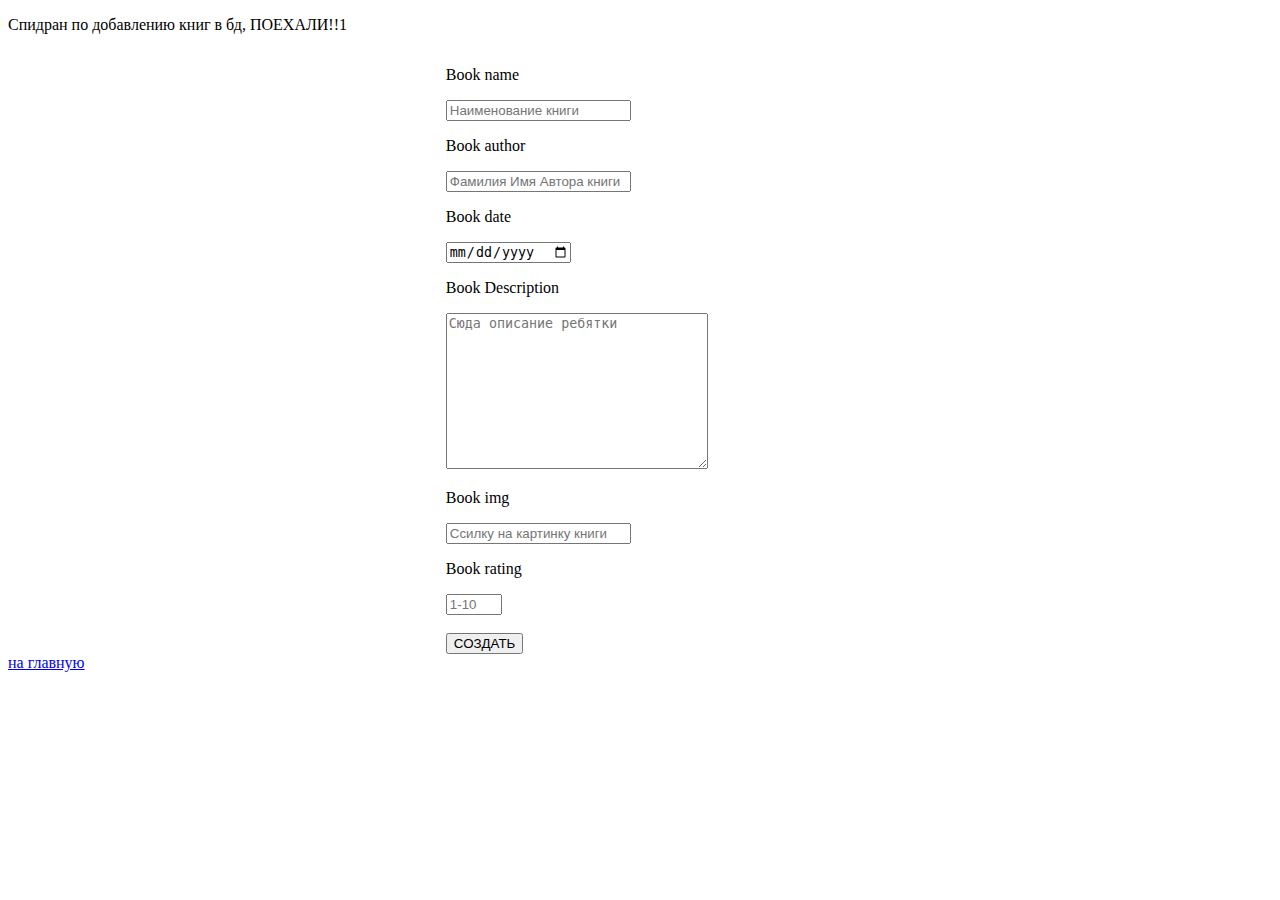
<file: admin.html>
<!DOCTYPE html>
<html lang="en">
<head>
    <meta charset="UTF-8">
    <title>Admin Panel</title>
    <meta name="viewport" content="width=device-width, initial-scale=1.0">
</head>
<style>
    .block {width: 90%; display: flex; justify-content: center; align-items: center}
</style>
<body>
    <p>Спидран по добавлению книг в бд, ПОЕХАЛИ!!1</p>
    <div class="block">
        <form action="">
            <p>Book name</p>
            <input type="text" placeholder="Наименование книги">
            <p>Book author</p>
            <input type="text" placeholder="Фамилия Имя Автора книги">
            <p>Book date</p>
            <input type="date" placeholder="19выф">
            <p>Book Description</p>
            <textarea name="alo" id="" cols="30" rows="10" maxlength="250" placeholder="Сюда описание ребятки"></textarea>
            <p>Book img</p>
            <input type="url" placeholder="Ссилку на картинку книги">
            <p>Book rating</p>
            <input type="number" placeholder="1-10" min="1" max="10"><br><br>
            <button type="submit">СОЗДАТЬ</button>
        </form>
    </div>
    <script src="js/main.js"></script>
    <a href="index.html">на главную</a>
</body>
</html>
</file>
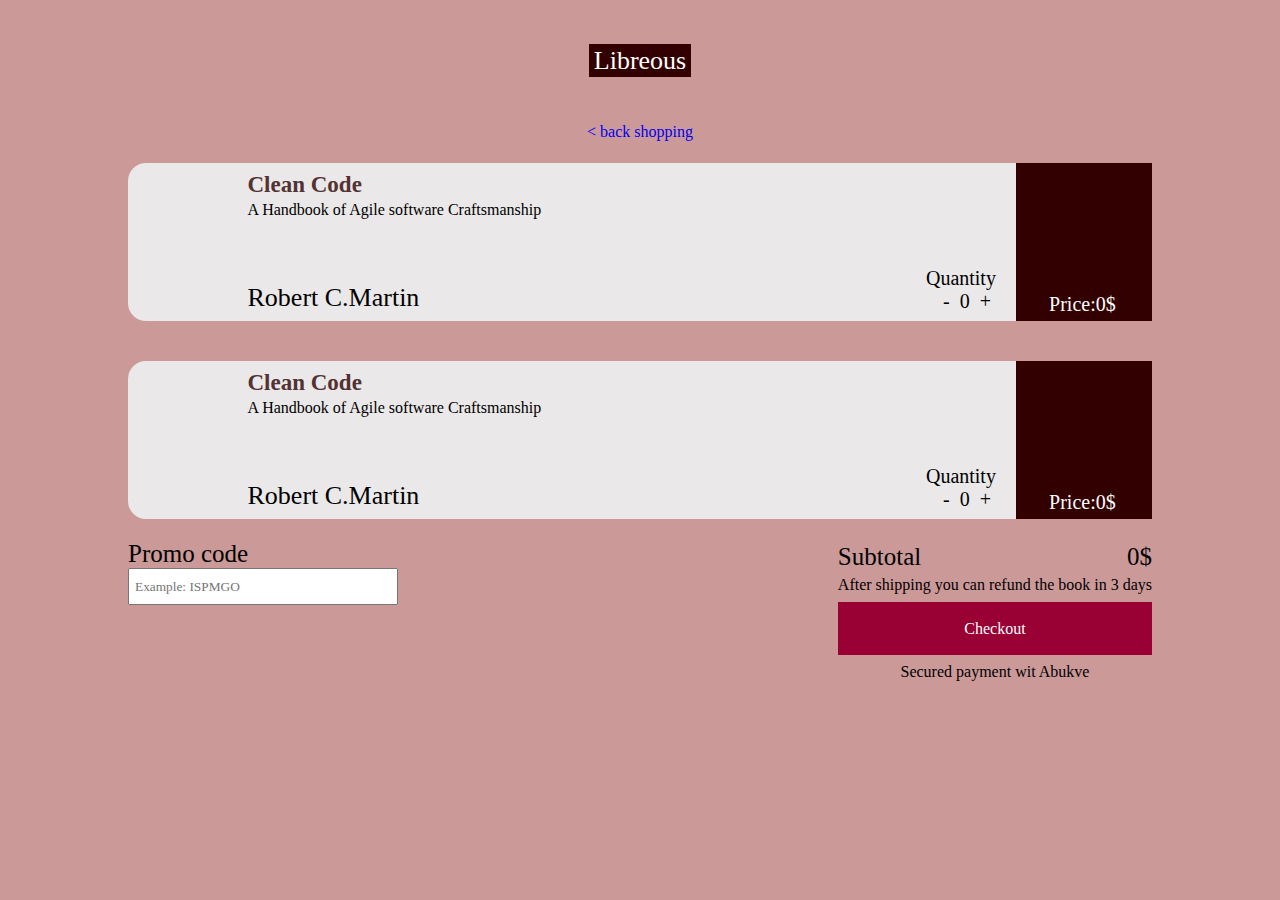
<file: cart.html>
<!DOCTYPE html>
<html lang="en">
<head>
    <meta charset="UTF-8">
    <title>Cart</title>
    <meta name="viewport" content="width=device-width, initial-scale=1.0">

    <link rel="stylesheet" href="css/style_cart.css">
    <link rel="stylesheet" href="https://use.fontawesome.com/releases/v5.15.1/css/all.css" integrity="sha384-vp86vTRFVJgpjF9jiIGPEEqYqlDwgyBgEF109VFjmqGmIY/Y4HV4d3Gp2irVfcrp" crossorigin="anonymous">
    <link rel="stylesheet" href="https://unpkg.com/swiper/swiper-bundle.min.css">
</head>
<body>
    <nav>
        <a href="index.html">Libreous</a>
    </nav>
    <a href="index.html">< back shopping</a>
    <div class="item">
        <div class="item__photo"></div>
        <div class="item__info">
            <div class="item__info__left">
                <div class="item__info__left__name">
                    <h5>Clean Code</h5>
                    <p>A Handbook of Agile software Craftsmanship</p>
                </div>
                <div class="item__info__left__author">
                    Robert C.Martin
                </div>
            </div>
            <div class="item__info__right">
                <p>Quantity</p>
                <div class="item__info__right__quantity">
                    <p id="item_minus">-</p>
                    <p id="item_quantity">0</p>
                    <p id="item_plus">+</p>
                </div>
            </div>
        </div>
        <div class="item__detail">
            <div class="item__detail_del" id="item_delete"><i class="fa fa-trash" aria-hidden="true"></i></div>
            <div class="item__detail__price">
                Price: <p id="item_price">0$</p>
            </div>
        </div>
    </div>
    <div class="item">
        <div class="item__photo"></div>
        <div class="item__info">
            <div class="item__info__left">
                <div class="item__info__left__name">
                    <h5>Clean Code</h5>
                    <p>A Handbook of Agile software Craftsmanship</p>
                </div>
                <div class="item__info__left__author">
                    Robert C.Martin
                </div>
            </div>
            <div class="item__info__right">
                <p>Quantity</p>
                <div class="item__info__right__quantity">
                    <p id="item_minus">-</p>
                    <p id="item_quantity">0</p>
                    <p id="item_plus">+</p>
                </div>
            </div>
        </div>
        <div class="item__detail">
            <div class="item__detail_del" id="item_delete"><i class="fa fa-trash" aria-hidden="true"></i></div>
            <div class="item__detail__price">
                Price: <p id="item_price">0$</p>
            </div>
        </div>
    </div>

    <div class="payment">
        <div class="payment__promoCode">
            <p>Promo code</p>
            <input type="text" placeholder="Example: ISPMGO" />
        </div>
        <div class="payment__info">
            <div class="payment__info__subtotal">
                <p>Subtotal</p>
                <p id="totalForPay">0$</p>
            </div>
            <p id="paymentInfoUnderSubtotal">After shipping you can refund the book in 3 days</p>
            <div class="payment__info__btn" id="#paymentBtn">Checkout</div>
            <div class="payment__info__options">
                <p>Secured payment wit Abukve</p>
                <div class="visa"></div>
                <div class="mastercard"></div>
            </div>
        </div>
    </div>
</body>
</html>
</file>
<file: css/style_cart.css>
* {
    padding: 0;
    margin: 0;
    font-family: Roboto;
    font-style: normal;
    font-weight: normal;
    line-height: 23px;
}
a {
    text-decoration: none;
    /*color: black;*/
}
body {
    background-color: #CC9999;
    display: flex;
    flex-direction: column;
    align-items: center;
}
nav {
    width: 100%;
    height: 80px;
    display: flex;
    justify-content: center;
    align-items: center;
    font-size: 26px;
    padding: 20px 0;
}
nav a {
    color: white;
    padding: 5px;
    background: #330000;
}
.item {
    margin: 20px;
    width: 80vw;
    height: 158px;
    display: flex;
    flex-direction: row;
    justify-content: space-between;
    align-items: center;
    background: #EAE8E8;
    border-radius: 18px;
}
.item__photo {
    width: 90px;
    height: 118px;
    background: url("https://images-na.ssl-images-amazon.com/images/I/51b7XbfMIIL.jpg");
    background-size: contain;
    margin: 10px;
    padding: 10px;
}
.item__info {
    width: 85%;
    height: 90%;
    display: flex;
    flex-direction: row;
}
.item__info__left {
    width: 70%;
    height: 100%;
    display: flex;
    flex-direction: column;
    justify-content: space-between;
}
.item__info__left__name h5 {
    font-family: Roboto;
    font-style: normal;
    font-weight: bold;
    font-size: 23px;
    line-height: 27px;

    color: #523232;
}
.item__info__left__author {
    font-style: normal;
    font-weight: normal;
    font-size: 26px;
    line-height: 30px;
}
.item__info__right {
    width: 28%;
    height: 100%;
    display: flex;
    flex-direction: column;
    justify-content: flex-end;
}
.item__info__right__quantity, .item__info__right p {
    font-size: 20px;
    align-self: flex-end;
    display: flex;
    padding: 0 5px;
}
.item__detail {
    width: 15%;
    height: 100%;
    background: #330000;
    display: flex;
    flex-direction: column;
    justify-content: space-between;
    color: white;
}
.item__detail_del {
    padding: 5px;
    align-self: flex-end;
}
.item__detail__price {
    width: 90%;
    display: flex;
    justify-content: center;
    padding: 5px;
    font-size: 20px;
}
.payment {
    width: 80vw;
    display: flex;
    flex-direction: row;
    justify-content: space-between;
}
.payment__promoCode p {
    padding: 3px 0;
    font-size: 25px;
}
.payment__promoCode input {
    padding: 5px;
    width: 20vw;
}
.payment__info {
    height: 150px;
    display: flex;
    flex-direction: column;
    justify-content: space-evenly;
    align-items: center;
}
.payment__info__subtotal {
    width: 100%;
    display: flex;
    flex-direction: row;
    justify-content: space-between;
    font-size: 25px;
}
.payment__info__btn {
    display: flex;
    justify-content: center;
    align-self: center;
    padding: 15px 0;
    color: white;
    width: 100%;
    background: #990033;
    cursor: pointer;
}
@media screen and (max-width: 1010px) {
    .item, .payment {
        width: 90vw;
    }
    .item__info {
        flex-direction: row;
        width: 77%;
    }
    .item__detail {
        width: 23%;
    }
}
@media screen and (max-width: 600px) {
    .payment {flex-direction: column}
    .payment__info, .payment__promoCode input{
        width: 80vw;
    }
    *, .item__info__left__author, .item__info__right p, .item__detail__price, .item__info__left__name h5 {
        font-size: 3vw;
        /*padding: 0;*/
    }
    .item__info__left__name p {display: none}
    .item__info {
        flex-direction: column;
        width: 50%;
    }
    .item__detail {
        width: 50%;
    }
    .item__info__left, .item__info__right__quantity, .item__info__right p {
        margin: 0;
        width: 90%;
        justify-content: flex-start;
        align-items: flex-start;
    }
}
@media screen and (max-width: 350px) {

}
</file>
